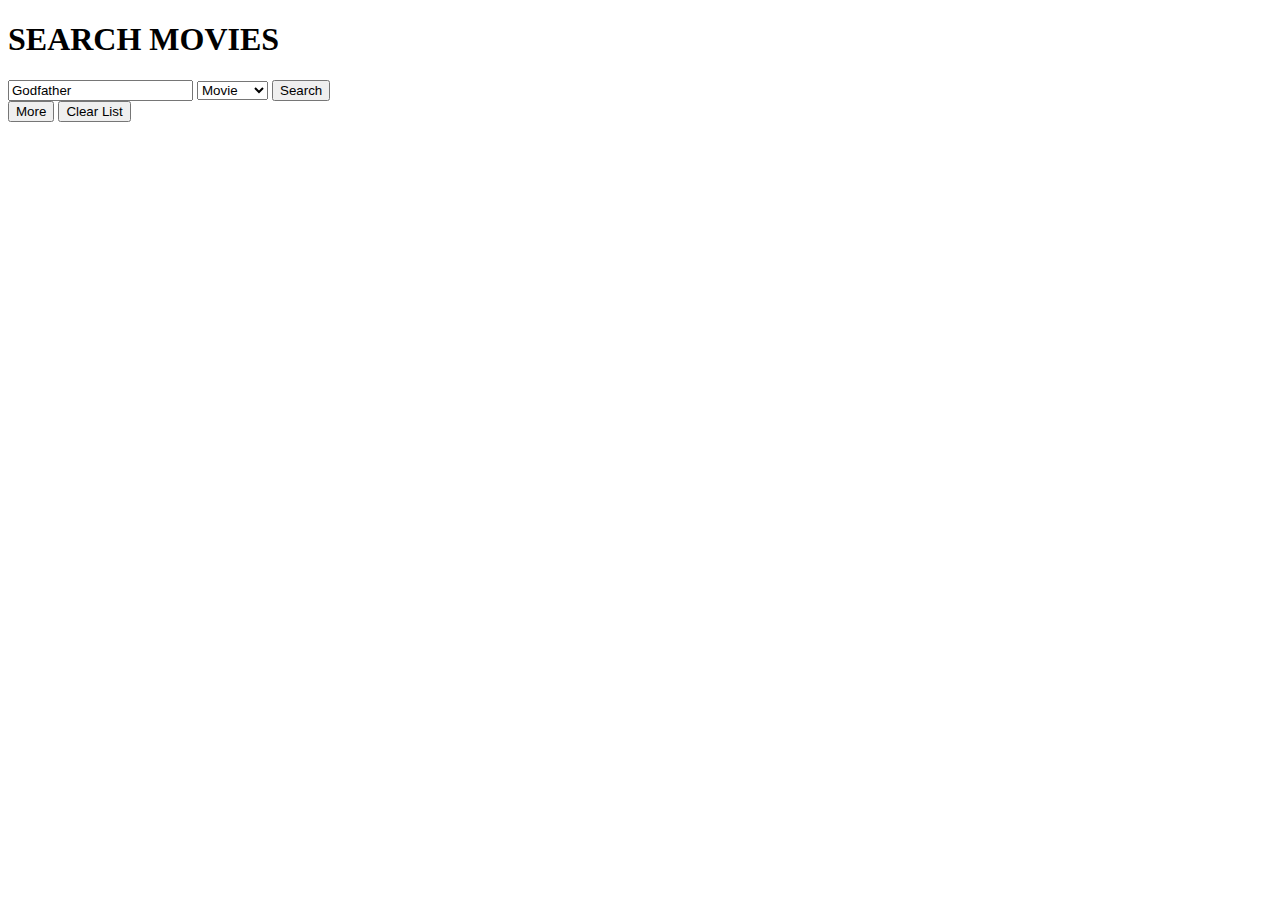
<file: index.html>
<!DOCTYPE html>
<html lang="en">

<head>
  <meta charset="UTF-8">
  <meta http-equiv="X-UA-Compatible" content="IE=edge">
  <meta name="viewport" content="width=device-width, initial-scale=1.0">
  <title>MOVIES</title>
  <link rel="preconnect" href="https://fonts.googleapis.com">
  <link rel="preconnect" href="https://fonts.gstatic.com" crossorigin>
  <link rel="stylesheet" href="../assets/css/style.css">
  <link href="https://fonts.googleapis.com/css2?family=Poppins:ital,wght@0,100;0,200;0,300;0,400;0,500;0,600;0,700;0,800;0,900;1,100;1,200;1,300;1,400;1,800&family=Raleway:wght@700&family=Rubik&display=swap" rel="stylesheet">
</head>

<body>  
    <main class="container">
      <div class="card">
        <h1 class="card__title">SEARCH MOVIES</h1>
        <form action="card__form" name="cardForm">
          <input type="text" name="s" placeholder="Godfather" value="Godfather">
          <select name="type">
            <option value="movie" selected="">Movie</option>
            <option value="series">Series</option>
            <option value="episode">Episode</option>
        </select>
        <button class="button btn--search" type="submit">Search</button>
        </form>
      </div>

      <div class="card__details"></div>

      <div class="card__output"></div>
  
      <div class="pagination">
          <button class="pagination__more">More <span class="pagination__count"></span></button>
          <button class="button pagination__clear-btn clear-btn">Clear List</button>
      </div>
    </main>

</body>
<script src="../assets/js/main.js"></script>
</html>
</file>
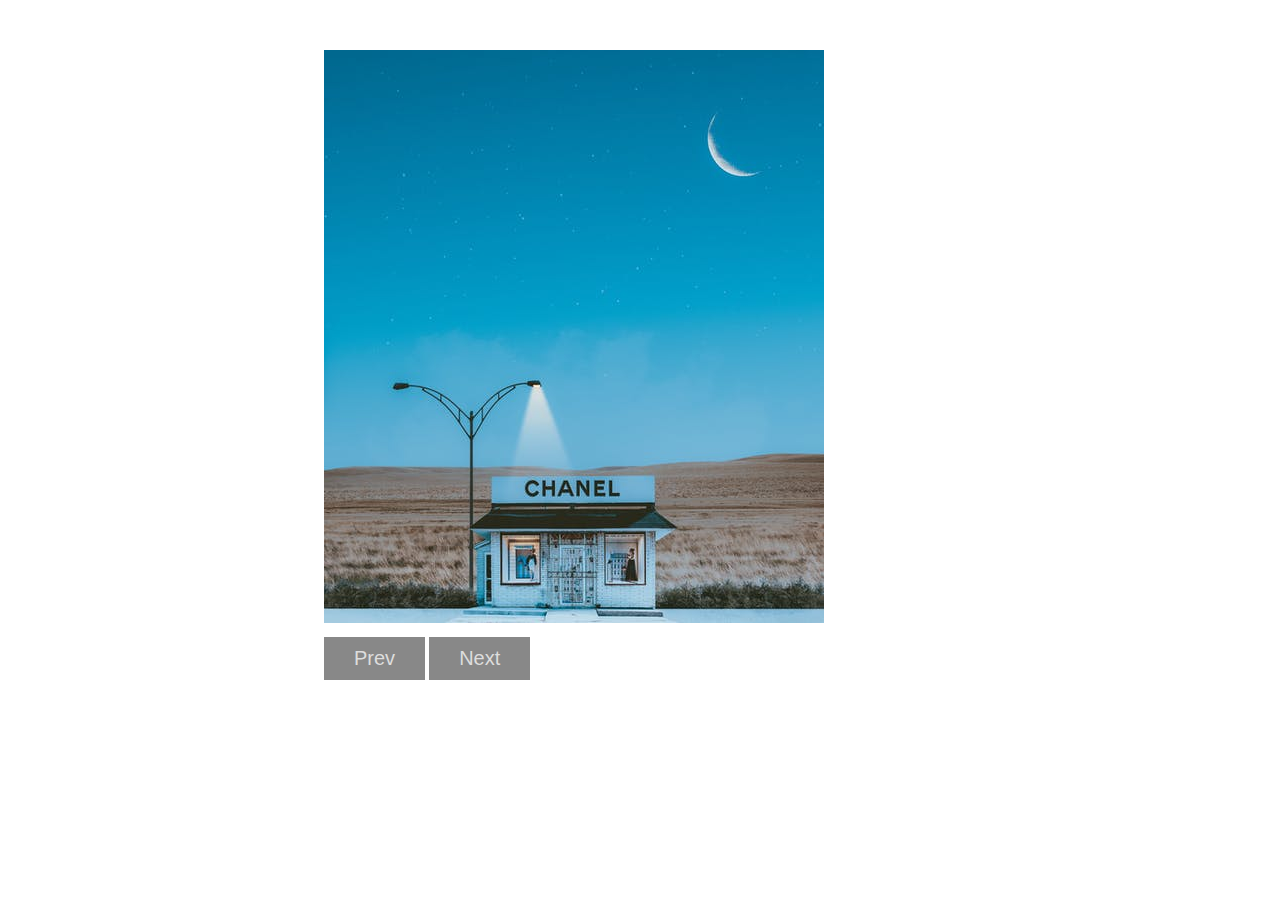
<file: slider-js/index.html>
<!DOCTYPE html>
<html lang="en">
<head>
    <meta charset="UTF-8">
    <meta http-equiv="X-UA-Compatible" content="IE=edge">
    <meta name="viewport" content="width=device-width, initial-scale=1.0">
    <title>Image Slider Js</title>
    <link rel="stylesheet" href="assets/css//style.css">
</head>
<body>
    <!-- Image Slider -->

    <div class="slider">
        <div class="img__box" >
            <img src="assets/img/img1.png" alt="This is a picture" class="slider-img">
        </div>


        <button class="btn" onclick="prev()">Prev</button>
        <button class="btn" onclick="next()">Next</button>

    </div>
</body>

<script src="assets/js/main.js"></script>
</html>
</file>
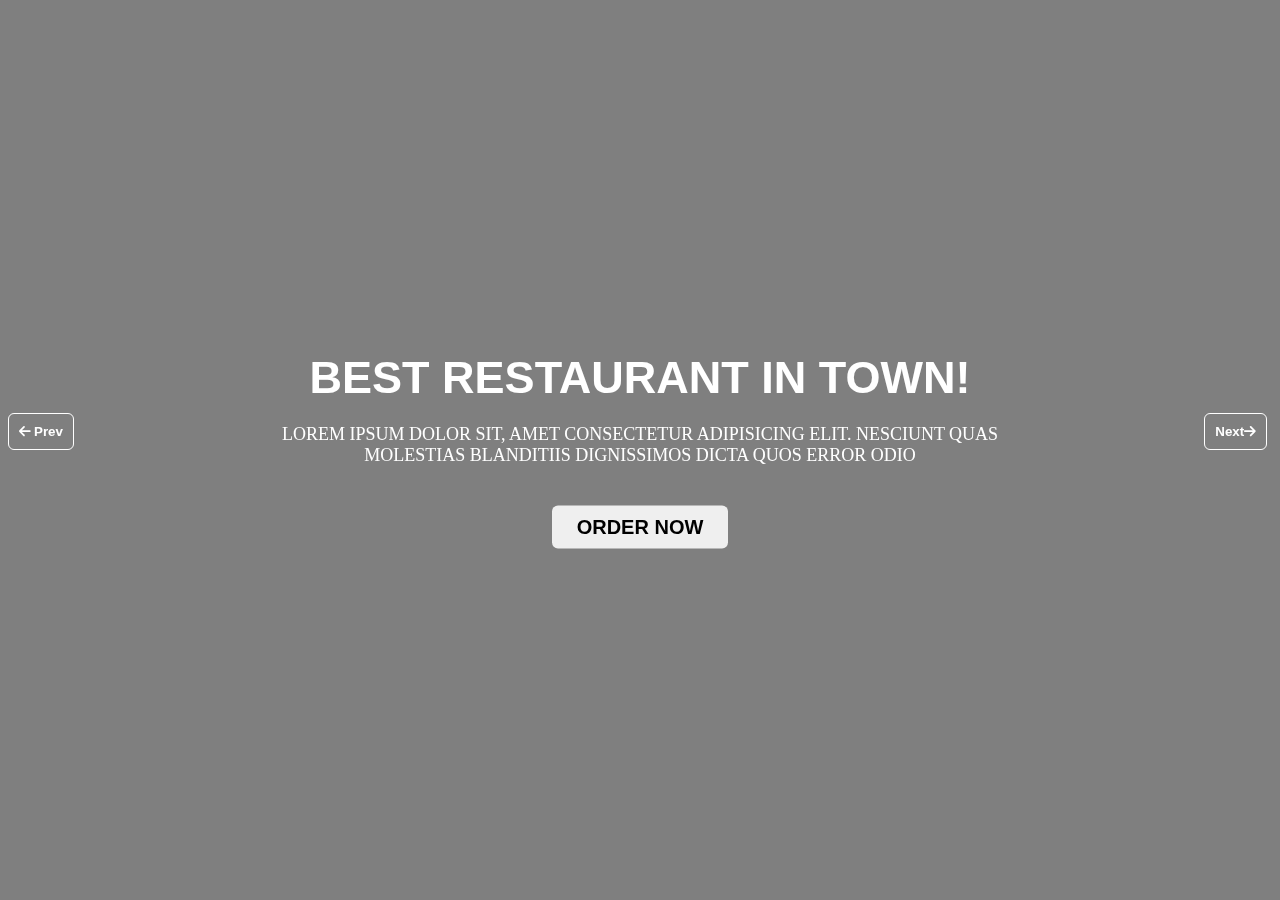
<file: owl-slider-hw/assets/index.html>
<!DOCTYPE html>
<html lang="en">
<head>
    <meta charset="UTF-8">
    <meta http-equiv="X-UA-Compatible" content="IE=edge">
    <meta name="viewport" content="width=device-width, initial-scale=1.0">
    <link rel="stylesheet" href="../assets/css/owl.carousel.min.css">
    <link rel="stylesheet" href="../assets/css/owl.theme.default.css">
    <link rel="stylesheet" href="../assets/css/style.css">
    <link rel="stylesheet" href="../assets/fontawesome/css/all.min.css">
    <title>Restaurant</title>
</head>
<body>
    <div class="owl-carousel owl-theme" id="service">
        <div class="slide slide-1">
            <div class="slide-content">
                <h1>Best Restaurant in town!</h1>
                <p>Lorem ipsum dolor sit, amet consectetur adipisicing elit. Nesciunt quas molestias blanditiis dignissimos dicta quos error odio</p>
                <button>ORDER NOW</button>
            </div>
        </div>

        <div class="slide slide-2">
            <div class="slide-content">
                    <h1>Your cozziest place to visit!</h1>
                    <p>Lorem ipsum dolor sit, amet consectetur adipisicing elit. Nesciunt quas molestias blanditiis dignissimos dicta quos error odio atque praesentium corrupti.</p>
                    <button>ORDER NOW</button>
            </div>
        </div>

        <div class="slide slide-3">
                <div class="slide-content">
                    <h1>Delicious menu</h1>
                    <p>Lorem ipsum dolor sit, amet consectetur adipisicing elit. Nesciunt quas molestias blanditiis dignissimos dicta quos error odio atque praesentium corrupti.</p>
                    <button>ORDER NOW</button>
                </div>  
         </div>       
    </div>

    <button id="previous"><i class="fa-solid fa-arrow-left"></i>Prev</button>
    <button id="next">Next<i class="fa-solid fa-arrow-right"></i></button>


        
      <script src="../assets/js/jquery.min.js"></script>
      <script src="../assets/js/owl.carousel.min.js"></script>
      <script src="../assets/js/main.js"></script>
   
</body>
</html>
</file>
<file: assets/css/style.css>
.loop{
    display: flex;
    justify-content: center;
}
</file>
<file: slider-js/assets/css/style.css>
.slider{
    margin: 50px auto;
    width: 50%;
}


.img-box img{
    width: 100%;
}


.btn{
    border:none;
    outline: none;
    background-color: #888;
    padding: 10px 30px;
    font-size: 20px;
    color: #ddd;
    cursor: pointer;
    margin: 10px auto;
}

.btn:hover{
    background-color: black;
}
</file>
<file: owl-slider-hw/assets/css/style.css>
*{
    margin:0;
    padding:0;
    box-sizing: border-box;
}


#service{
    width: 100%;
    height: 100%;;
    display: flex;
}

.slide{
    width: 100%;
    height: 100vh;
    background-size: cover;
    position: relative;
    background-repeat: no-repeat;
    background-position: center center;
    text-align: center;
}

.slide::before{
    content:"";
    position: absolute;
    top:0;
    left: 0;
    width: 100%;
    height: 100vh;
    background-color: rgba(0,0,0, 0.5);
}

.slide-1{
    background-image:url('https://f.i.uol.com.br/fotografia/2016/03/11/594619-970x600-1.jpeg') ;
}

.slide-2{
    background-image: url('https://f.i.uol.com.br/fotografia/2016/03/11/594620-970x600-1.jpeg');
}

.slide-3{
    background-image:url('https://f.i.uol.com.br/fotografia/2016/03/11/594617-970x600-1.jpeg');
}

.slide-content {
    position: absolute;
    top: 50%;
    transform:translateY(-50%);
    color: #fff;
    padding: 0  20%;
}

.slide-content h1{
    font-family: sans-serif;
    font-size: 45px;
    text-transform: uppercase;
    margin-bottom: 20px;
}

.slide-content p{
    font-family: "Lato" serif;
    font-size: 18px;
    text-transform: uppercase;
    margin-bottom: 40px;
}


.slide-content button{
    font-family: "Roboto" serif;
    font-size: 20px;
    text-transform: uppercase;
    font-weight: bolder;
    padding: 10px 25px;
    border: none;
    border-radius: 6px;
    -webkit-border-radius: 6px;
    -moz-border-radius: 6px;
    -ms-border-radius: 6px;
    -o-border-radius: 6px;
}


#previous{
    position: absolute;
    left: 8px;
    bottom: 50%;
    z-index: 1;
    padding: 10px;
    border-radius: 6px;
    background: none;
    color: white;
    font-weight: bold;
    border: 1px solid white;
}


#next{
    position: absolute;
    right: 1%;
    bottom: 50%;
    z-index: 1;
    padding: 10px;
    border-radius: 6px;
    background: none;
    color: white;
    font-weight: bold;
    border: 1px solid white;
}


.fa-arrow-left{
    padding-right: 3px;
}
</file>
